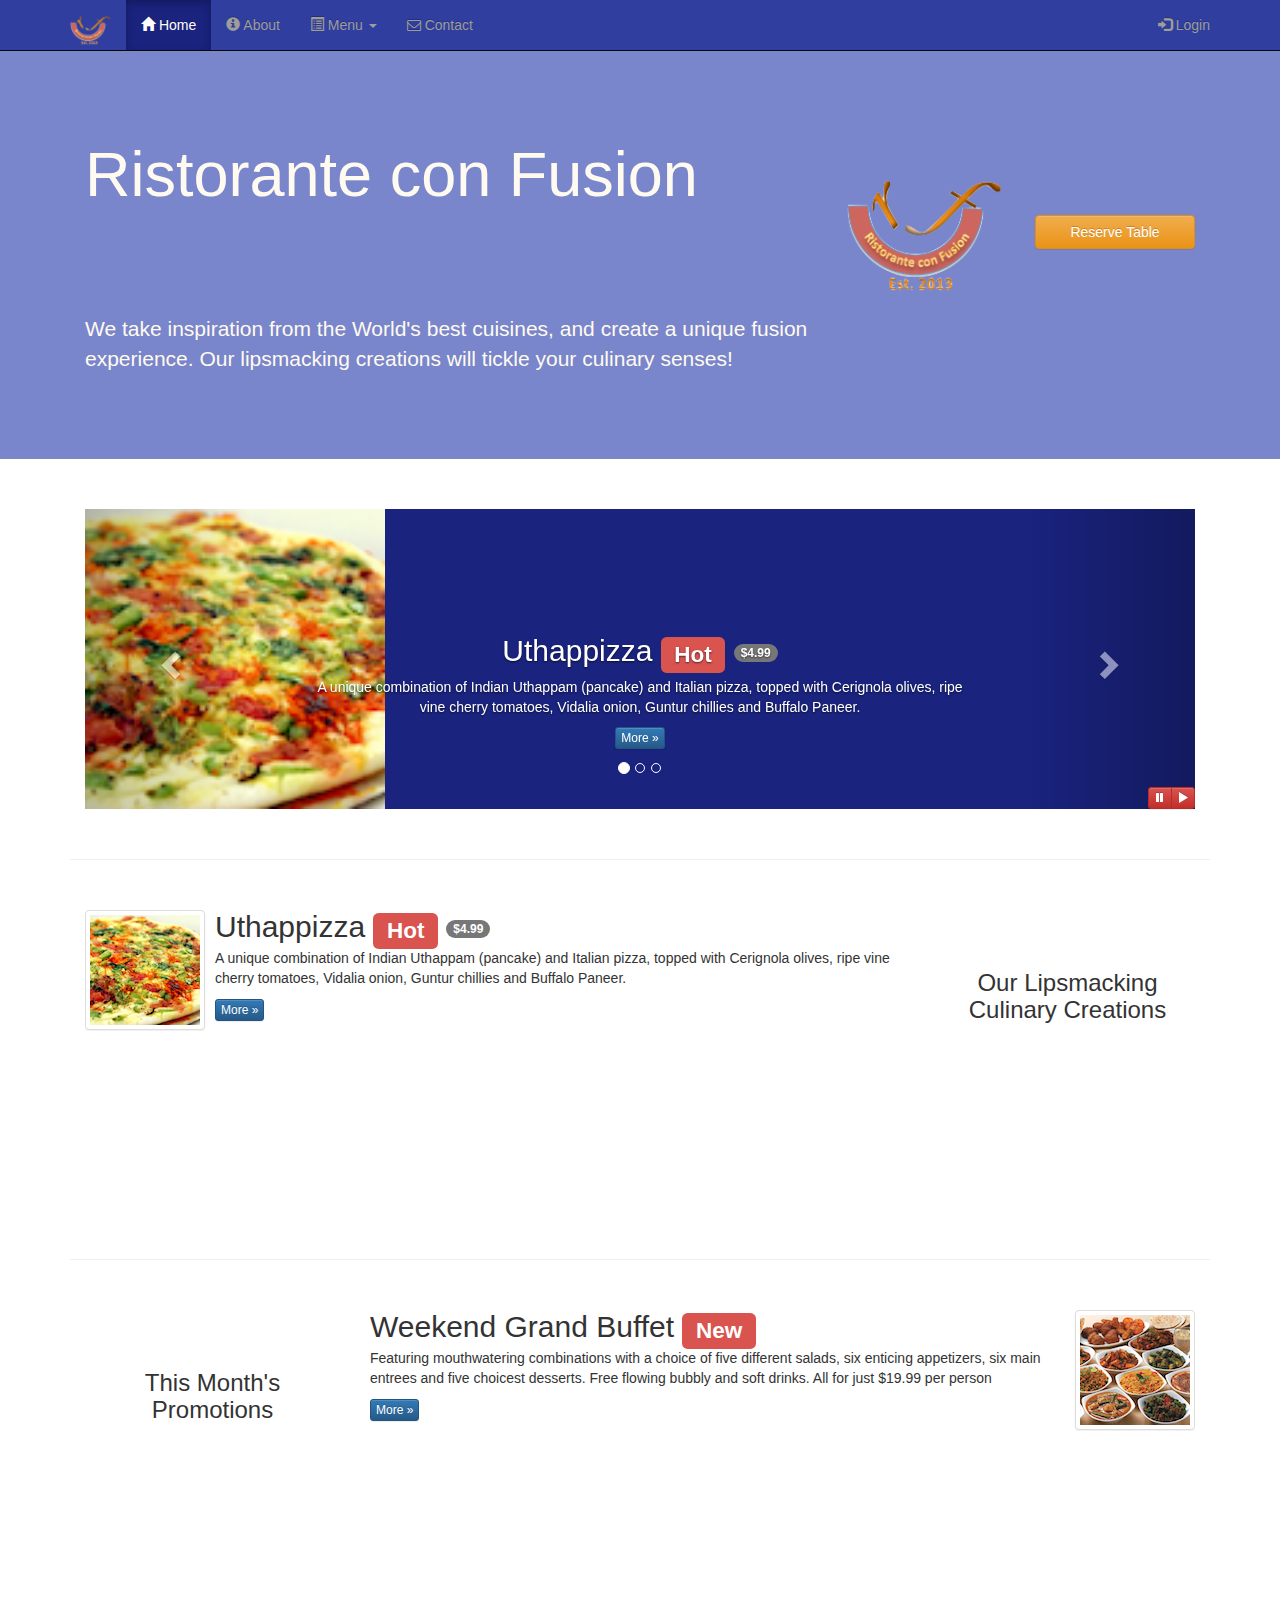
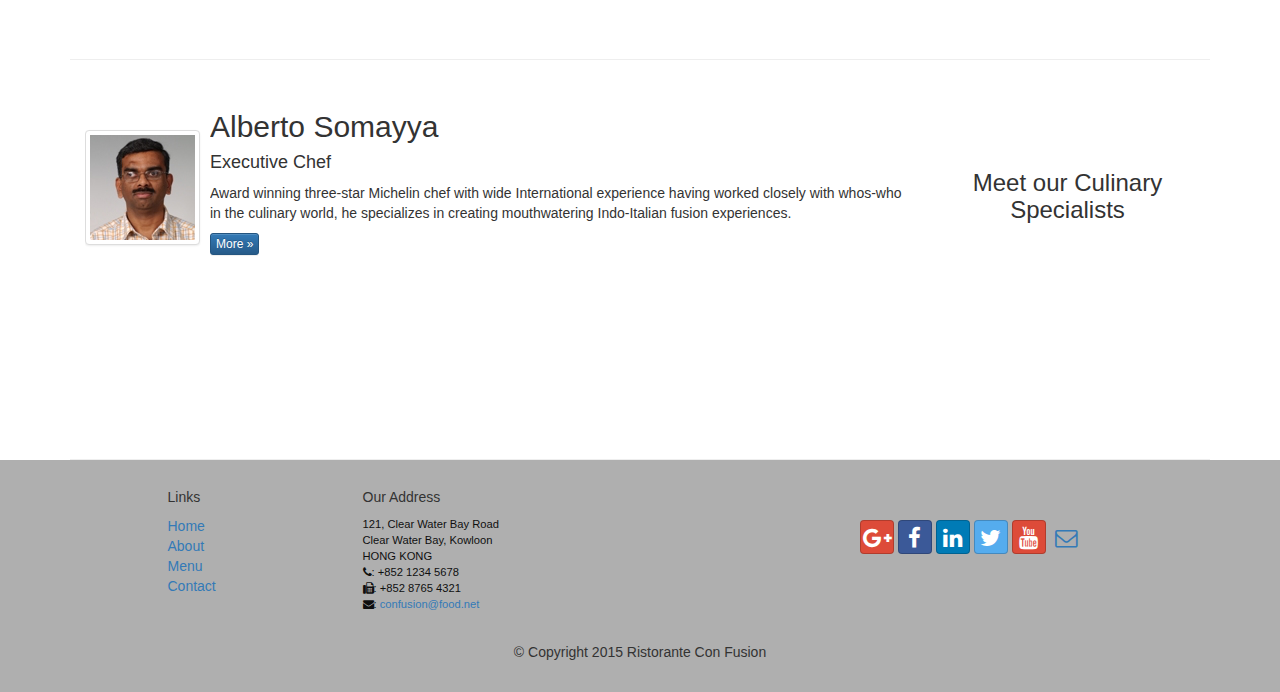
<file: index.html>
<!DOCTYPE html>
<html lang="en">

<head>
    <meta charset="utf-8">
    <meta http-equiv="X-UA-Compatible" content="IE=edge">
    <meta name="viewport" content="width=device-width, initial-scale=1">
    <!-- The above 3 meta tags *must* come first in the head; any other head 
         content must come *after* these tags -->   
    <title>Ristorante Con Fusion</title>    
    <!-- Bootstrap -->
    <link href="bower_components/bootstrap/dist/css/bootstrap.min.css" rel="stylesheet">
    <link href="bower_components/bootstrap/dist/css/bootstrap-theme.min.css" rel="stylesheet">
    <link href="bower_components/font-awesome/css/font-awesome.min.css" rel="stylesheet">
    <link href="css/bootstrap-social.css" rel="stylesheet">
    <link href="css/mystyles.css" rel="stylesheet">

    <!-- HTML5 shim and Respond.js for IE8 support of HTML5 elements and media queries -->
    <!-- WARNING: Respond.js doesn't work if you view the page via file:// -->
    <!--[if lt IE 9]>
      <script src="https://oss.maxcdn.com/html5shiv/3.7.2/html5shiv.min.js"></script>
      <script src="https://oss.maxcdn.com/respond/1.4.2/respond.min.js"></script>
    <![endif]-->
</head>

<body>
    <nav class="navbar navbar-inverse navbar-fixed-top" role="navigation">
        <div class="container">
            <div class="navbar-header">
                <button type="button" class="navbar-toggle collapsed" data-toggle="collapse" data-target="#navbar" aria-expanded="false" aria-controls="navbar">
                    <span class="sr-only">Toggle navigation</span>
                    <span class="icon-bar"></span>
                    <span class="icon-bar"></span>
                    <span class="icon-bar"></span>
                </button>
                <a class="navbar-brand" href="index.html"><img src="img/logo.png" height=30 width=41></a>
            </div> 
            <div id="navbar" class="navbar-collapse collapse">
                <ul class="nav navbar-nav">
                    <li class="active"><a href="index.html"><span class="glyphicon glyphicon-home" aria-hidden="true"></span> Home</a></li>
                    <li><a href="aboutus.html"><span class="glyphicon glyphicon-info-sign" aria-hidden="true"></span> About</a></li>
                    <li class="dropdown">
                        <a href="#" class="dropdown-toggle" data-toggle="dropdown" role="button" aria-haspopup="true" aria-expanded="false">
                            <span class="glyphicon glyphicon-list-alt" aria-hidden="true"></span> Menu <span class="caret"></span></a>
                        <ul class="dropdown-menu">
                            <li><a href="#">Appetizers</a></li>
                            <li><a href="#">Main Courses</a></li>
                            <li><a href="#">Desserts</a></li>
                            <li><a href="#">Drinks</a></li>
                            <li role="separator" class="divider"></li>
                            <li class="dropdown-header">Specials</li>
                            <li><a href="#">Lunch Buffet</a></li>
                            <li><a href="#">Weekend Brunch</a></li>
                        </ul>
                    </li>
                    <li><a href="contactus.html"><span class="fa fa-envelope-o" aria-hidden="true"></span> Contact</a></li>
                </ul>
                <ul class="nav navbar-nav navbar-right">
                    <li><a id="loginButton" style="cursor: pointer; cursor: hand;">
                        <span class="glyphicon glyphicon-log-in"></span> Login</a>
                    </li>
                </ul>
            </div>
        </div>
    </nav>
    <div id="loginModal" class="modal fade" role="dialog">
        <div class="modal-dialog">
            <!-- Modal content-->
            <div class="modal-content">
                <div class="modal-header">
                    <button type="button" class="close" data-dismiss="modal">&times;</button>
                    <h4 class="modal-title">Login </h4>
                </div>
                <div class="modal-body" style="padding:12px;">
                    <form class="form-inline">
                        <div class="form-group">
                            <input type="email" class="form-control input-sm" placeholder="Email">
                            <input type="password" class="form-control input-sm" placeholder="Password">
                            <label class="small" style="font-weight: 300;">
                                <input type="checkbox" style="top:3px;position:relative;"> Remember me
                            </label>
                            <button type="submit" class="btn btn-info btn-sm">Sign in</button>
                            <button type="button" class="btn btn-default btn-sm" data-dismiss="modal">Cancel</button>
                        </div>

                    </form>
                </div>
            </div>
        </div>
    </div>
    <div id="reserveModal" class="modal fade" role="dialog">
        <div class="modal-dialog">
            <!-- Modal content-->
            <div class="modal-content">
                <div class="modal-header">
                    <button type="button" class="close" data-dismiss="modal">&times;</button>
                    <h4 class="modal-title">Reserve Table </h4>
                </div>
                <div class="modal-body" style="padding:12px;">
                    <form class="form-horizontal">
                        <div class="form-group">
                            <label for="g1" class="col-xs-12 col-sm-2 control-label">Number of Guests</label>
                            <div class="col-xs-12 col-sm-9 radio">
                                <label class="control-label radio-inline"><input type="radio" name="guests" value="1" id="g1"> 1</label>
                                <label class="control-label radio-inline"><input type="radio" name="guests" value="2" id="g2"> 2</label>
                                <label class="control-label radio-inline"><input type="radio" name="guests" value="3" id="g3"> 3</label>
                                <label class="control-label radio-inline"><input type="radio" name="guests" value="4" id="g4"> 4</label>
                                <label class="control-label radio-inline"><input type="radio" name="guests" value="5" id="g5"> 5</label>
                                <label class="control-label radio-inline"><input type="radio" name="guests" value="6" id="g6"> 6</label>
                            </div>
                        </div> 
                        <div class="form-group">
                            <label for="g1" class="col-xs-12 col-sm-2 control-label">Section:</label>
                            <div class="col-xs-12 col-sm-9 radio">
                                <div class="btn-group" data-toggle="buttons">
                                    <label class="btn btn-success active">
                                        <input type="radio" name="section" id="non-smoking" autocomplete="off" checked> Non-Smoking
                                    </label>
                                    <label class="btn btn-danger">
                                        <input type="radio" name="section" id="smoking" autocomplete="off"> Smoking
                                    </label>

                                </div>
                            </div>
                        </div>
                        <div class="form-group has-feedback">
                            <label for="date" class="col-xs-12 col-sm-2 control-label">Date and Time</label>
                            <div class="col-xs-12 col-sm-4">
                                <input type="text" placeholder="Date" name="date" id="date" class="form-control">
                                <span class="glyphicon glyphicon-calendar form-control-feedback" aria-hidden="true"></span>
                            </div>
                            <div class="col-xs-12 col-sm-4">
                                <input type="text" placeholder="Time" name="time" class="form-control">
                                <span class="glyphicon glyphicon-time form-control-feedback" aria-hidden="true"></span>
                            </div>
                        </div>
                        <div class="form-group">
                            <div class="col-sm-offset-2 col-sm-10">
                                <button type="submit" class="btn btn-primary btn-sm">Reserve</button>
                                <button type="button" class="btn btn-default btn-sm" data-dismiss="modal">Cancel</button>
                            </div>
                        </div>
                    </form>
                    <div class="alert alert-warning alert-dismissible" role="alert">
                        <button type="button" class="close" data-dismiss="alert" aria-label="Close"><span aria-hidden="true">&times;</span></button>
                        <strong>Warning:</strong> Please <a href="tel: +85212345678" class="alert-link" data-toggle="tooltip" title="Phone: +852 1234 5678">call</a> us to reserve for more than six guests.
                    </div>
                </div>
            </div>
        </div>
    </div>

    <header class="jumbotron">
        <!-- Main component for a primary marketing message or call to action -->
        <div class="container">
            <div class="row row-header">
                <div class="col-xs-12 col-sm-8">
                    <h1>Ristorante con Fusion</h1>
                    <p style="padding:40px;"></p>
                    <p>We take inspiration from the World's best cuisines, and create a unique fusion experience. Our lipsmacking creations will tickle your culinary senses!</p>
                </div>
                <div class="col-xs-12 col-sm-2">
                    <p style="padding:20px;"></p>
                    <img src="img/logo.png" class="img-responsive">
                </div>
                <div class="col-xs-12 col-sm-2">
                    <p style="padding:40px;"></p>
                    <a type="button" class="btn btn-warning btn-block" id="reserveTableButton">Reserve Table</a>
                </div>
            </div>
        </div>
    </header>

    <div class="container">
        <div class="row row-content">
            <div class="col-xs-12">
                <div id="mycarousel" class="carousel slide" data-ride="carousel">
                    <!-- Indicators -->
                    <ol class="carousel-indicators">
                        <li data-target="#mycarousel" data-slide-to="0" class="active"></li>
                        <li data-target="#mycarousel" data-slide-to="1"></li>
                        <li data-target="#mycarousel" data-slide-to="2"></li>
                    </ol>
                    <!-- Wrapper for slides -->
                    <div class="carousel-inner" role="listbox">
                        <div class="item active">
                            <img class="img-responsive" src="img/uthappizza.png" alt="Uthappizza">
                            <div class="carousel-caption">
                                <h2>Uthappizza  <span class="label label-danger">Hot</span> <span class="badge">$4.99</span></h2>
                                <p>A unique combination of Indian Uthappam (pancake) and
                                    Italian pizza, topped with Cerignola olives, ripe vine
                                    cherry tomatoes, Vidalia onion, Guntur chillies and
                                    Buffalo Paneer.</p>
                                <p><a class="btn btn-primary btn-xs" href="#">More &raquo;</a></p>
                            </div>
                        </div>
                        <div class="item">
                            <img class="media-object img-thumbnail" src="img/buffet.png" alt="Weekend Grand Buffet">
                            <div class="carousel-caption">
                                <h2>Weekend Grand Buffet <span class="label label-danger label-xs">New</span></h2>
                                <p>Featuring mouthwatering combinations with a choice of five different salads, six enticing appetizers, six main entrees and five choicest desserts. Free flowing bubbly and soft drinks. All for just $19.99 per person </p>
                                <p><a class="btn btn-primary btn-xs" href="#">More &raquo;</a></p>
                            </div>
                        </div>
                        <div class="item">
                            <img class="media-object img-thumbnail" src="img/alberto.png" alt="Alberto Somayya">
                            <div class="carousel-caption">
                                <h2 class="media-heading">Alberto Somayya</h2>
                                <h4>Executive Chef</h4>
                                <p>Award winning three-star Michelin chef with wide
                                    International experience having worked closely with
                                    whos-who in the culinary world, he specializes in
                                    creating mouthwatering Indo-Italian fusion experiences.
                                </p>
                                <p><a class="btn btn-primary btn-xs" href="#">More &raquo;</a></p>
                            </div>
                        </div>
                    </div>
                    <!-- Controls -->
                    <a class="left carousel-control" href="#mycarousel" role="button" data-slide="prev">
                        <span class="glyphicon glyphicon-chevron-left" aria-hidden="true"></span>
                        <span class="sr-only">Previous</span>
                    </a>
                    <a class="right carousel-control" href="#mycarousel" role="button" data-slide="next">
                        <span class="glyphicon glyphicon-chevron-right" aria-hidden="true"></span>
                        <span class="sr-only">Next</span>
                    </a>
					<div class="btn-group" id="carouselButtons">
						<button class="btn btn-danger btn-xs" id="carousel-pause">
							<span class="glyphicon glyphicon-pause" aria-hidden="true"></span>
						</button>
						<button class="btn btn-danger btn-xs" id="carousel-play">
							<span class="glyphicon glyphicon-play" aria-hidden="true"></span>
						</button>
					</div>
				</div>
            </div>
        </div>

        <div class="row row-content">
            <div class="col-xs-12 col-sm-3 col-sm-push-9">
                <p style="padding:20px;"></p>
                <h3 align=center>Our Lipsmacking Culinary Creations</h3>
            </div>
            <div class="col-xs-12 col-sm-9 col-sm-pull-3">
                <div class="media">
                    <div class="media-left media-middle">
                        <a href="#">
                            <img class="media-object img-thumbnail"
                                 src="img/uthappizza.png" alt="Uthappizza">
                        </a>
                    </div>
                    <div class="media-body">
                        <h2 class="media-heading">Uthappizza <span class="label label-danger">Hot</span> <span class="badge">$4.99</span></h2>
                        <p>A unique combination of Indian Uthappam (pancake) and
                            Italian pizza, topped with Cerignola olives, ripe vine
                            cherry tomatoes, Vidalia onion, Guntur chillies and
                            Buffalo Paneer.</p>
                        <p><a class="btn btn-primary btn-xs" href="#">More &raquo;</a></p>
                    </div>
                </div>
            </div>
        </div>

        <div class="row row-content">
            <div class="col-xs-12 col-sm-3">
                <p style="padding:20px;"></p>
                <h3 align=center>This Month's Promotions</h3>
            </div>
            <div class="col-xs-12 col-sm-9">
                <div class="media">
                    <div class="media-body">
                        <h2 class="media-heading">Weekend Grand Buffet <span class="label label-danger">New</span></h2>
                        <p>Featuring mouthwatering combinations with a choice of five different salads, six enticing appetizers, six main entrees and five choicest desserts. Free flowing bubbly and soft drinks. All for just $19.99 per person </p>
                        <p><a class="btn btn-primary btn-xs" href="#">More &raquo;</a></p>
                    </div>
                    <div class="media-right media-middle">
                        <a href="#">
                            <img class="media-object img-thumbnail"
                                 src="img/buffet.png" alt="Weekend Grand Buffet">
                        </a>
                    </div>
                </div>
            </div>
        </div>

        <div class="row row-content">
            <div class="col-xs-12 col-sm-3 col-sm-push-9">
                <p style="padding:20px;"></p>
                <h3 align=center>Meet our Culinary Specialists</h3>
            </div>
            <div class="col-xs-12 col-sm-9 col-sm-pull-3">
                <div class="media">
                    <div class="media-left media-middle">
                        <a href="#">
                            <img class="media-object img-thumbnail"
                                 src="img/alberto.png" alt="Alberto Somayya">
                        </a>
                    </div>
                    <div class="media-body">
                        <h2 class="media-heading">Alberto Somayya</h2>
                        <h4>Executive Chef</h4>
                        <p>Award winning three-star Michelin chef with wide
                            International experience having worked closely with
                            whos-who in the culinary world, he specializes in
                            creating mouthwatering Indo-Italian fusion experiences.
                        </p>
                        <p><a class="btn btn-primary btn-xs" href="#">More &raquo;</a></p>
                    </div>
                </div>
            </div>
        </div>
    </div>

    <footer class="row-footer">
        <div class="container">
            <div class="row">             
                <div class="col-xs-5 col-xs-offset-1 col-sm-2 col-sm-offset-1">
                    <h5>Links</h5>
                    <ul class="list-unstyled">
                        <li><a href="index.html">Home</a></li>
                        <li><a href="aboutus.html">About</a></li>
                        <li><a href="#">Menu</a></li>
                        <li><a href="contactus.html">Contact</a></li>
                    </ul>
                </div>
                <div class="col-xs-6 col-sm-5">
                    <h5>Our Address</h5>
                    <address>
		              121, Clear Water Bay Road<br>
		              Clear Water Bay, Kowloon<br>
		              HONG KONG<br>
                      <i class="fa fa-phone" id="phone"></i>: +852 1234 5678<br>
                      <i class="fa fa-fax"></i>: +852 8765 4321<br>
                      <i class="fa fa-envelope"></i>:
                        <a href="mailto:confusion@food.net">confusion@food.net</a>
		           </address>
                </div>
                <div class="col-xs-12 col-sm-4">
                    <div class="nav navbar-nav" style="padding: 40px 10px;">
                        <a class="btn btn-social-icon btn-google" href="http://google.com/+"><i class="fa fa-google-plus"></i></a>
                        <a class="btn btn-social-icon btn-facebook" href="http://www.facebook.com/profile.php?id="><i class="fa fa-facebook"></i></a>
                        <a class="btn btn-social-icon btn-linkedin" href="http://www.linkedin.com/in/"><i class="fa fa-linkedin"></i></a>
                        <a class="btn btn-social-icon btn-twitter" href="http://twitter.com/"><i class="fa fa-twitter"></i></a>
                        <a class="btn btn-social-icon btn-google" href="http://youtube.com/"><i class="fa fa-youtube"></i></a>
                        <a class="btn btn-social-icon" href="mailto:"><i class="fa fa-envelope-o"></i></a>
                    </div>
                </div>
                <div class="col-xs-12">
                    <p style="padding:10px;"></p>
                    <p align=center>© Copyright 2015 Ristorante Con Fusion</p>
                </div>
            </div>
        </div>
    </footer>

    <!-- jQuery (necessary for Bootstrap's JavaScript plugins) -->
    <script src="bower_components/jquery/dist/jquery.min.js"></script>
    <!-- Include all compiled plugins (below), or include individual files as needed -->
    <script src="bower_components/bootstrap/dist/js/bootstrap.min.js"></script>

	<script>
		$(document).ready(function(){
			$("#mycarousel").carousel( { interval: 2000 } );
			$("#carousel-pause").click(function(){
				$("#mycarousel").carousel('pause');
			});
			$("#carousel-play").click(function(){
				$("#mycarousel").carousel('cycle');
			});
		});

        $("#reserveTableButton").click(function() {
            $("#reserveModal").modal('toggle');
        });
        $("#loginButton").click(function() {
            $("#loginModal").modal('toggle');
        });
	</script>

</body>
</html>
</file>
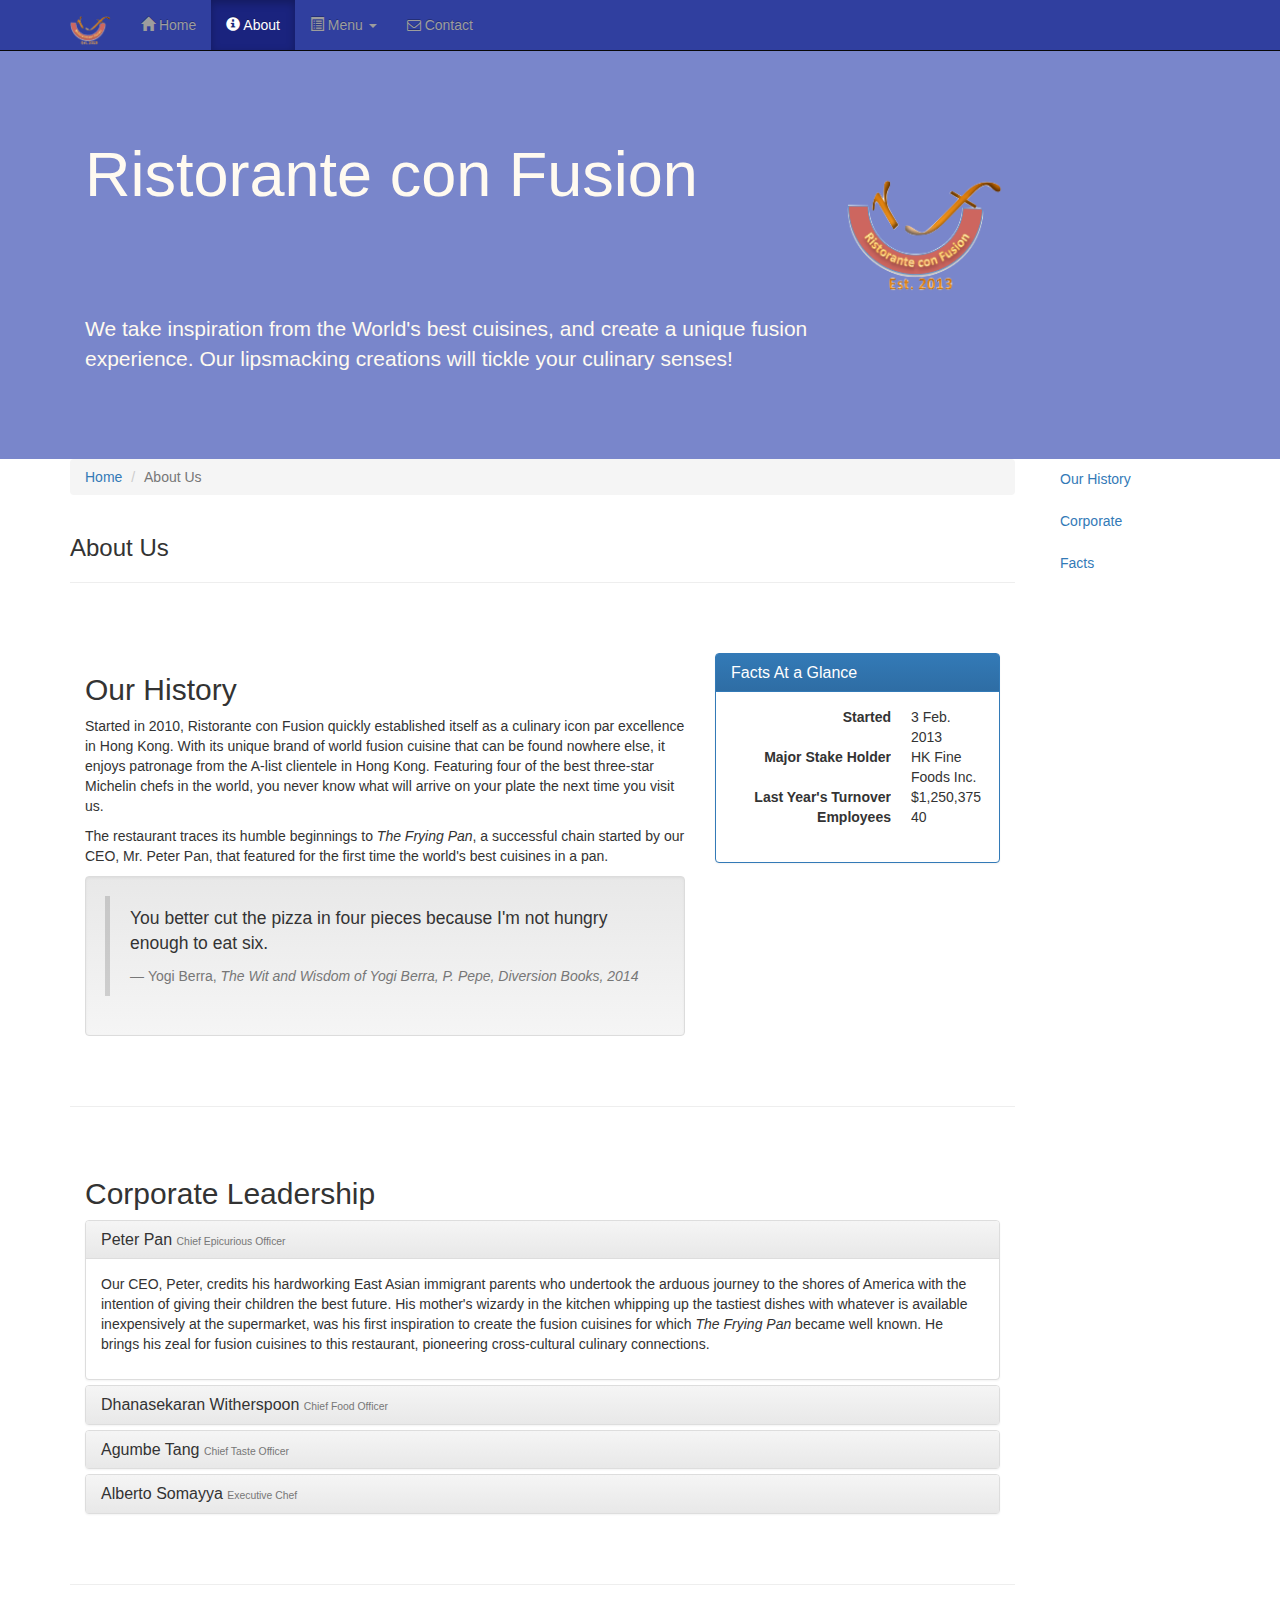
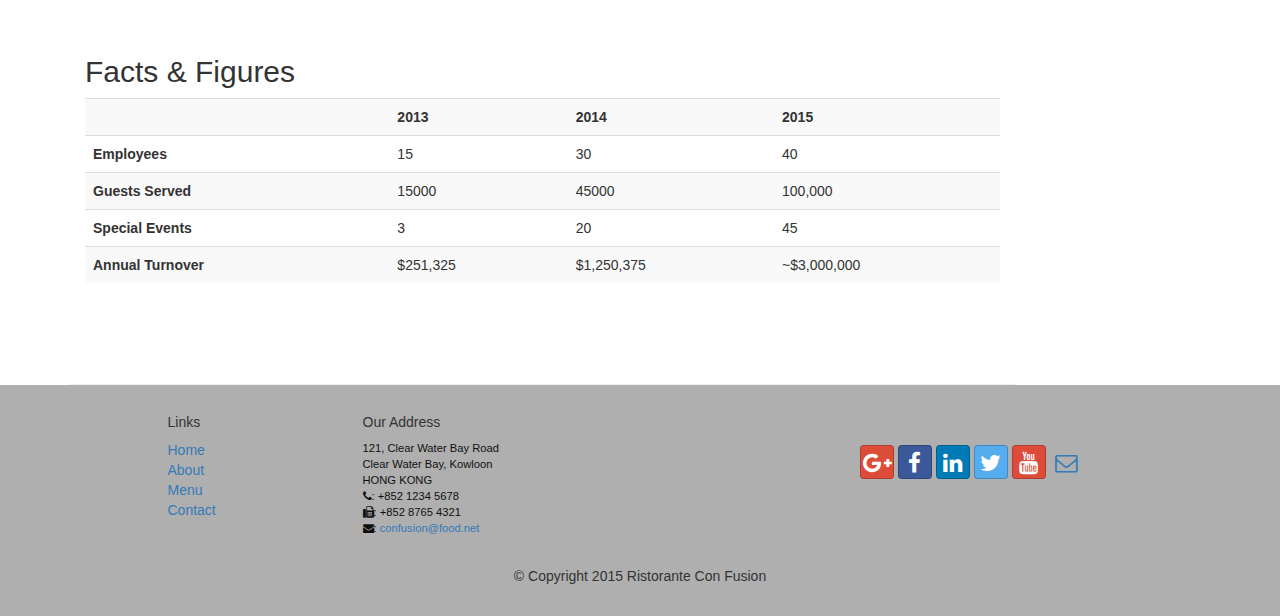
<file: aboutus.html>
<!DOCTYPE html>
<html lang="en">

<head>
     <meta charset="utf-8">
    <meta http-equiv="X-UA-Compatible" content="IE=edge">
    <meta name="viewport" content="width=device-width, initial-scale=1">
    <!-- The above 3 meta tags *must* come first in the head; any other head 
         content must come *after* these tags -->
    <title>Ristorante Con Fusion: About Us</title>
        <!-- Bootstrap -->
    <link href="bower_components/bootstrap/dist/css/bootstrap.min.css" rel="stylesheet">
    <link href="bower_components/bootstrap/dist/css/bootstrap-theme.min.css" rel="stylesheet">
    <link href="bower_components/font-awesome/css/font-awesome.min.css" rel="stylesheet">
    <link href="css/bootstrap-social.css" rel="stylesheet">
    <link href="css/mystyles.css" rel="stylesheet">

    <!-- HTML5 shim and Respond.js for IE8 support of HTML5 elements and media queries -->
    <!-- WARNING: Respond.js doesn't work if you view the page via file:// -->
    <!--[if lt IE 9]>
      <script src="https://oss.maxcdn.com/html5shiv/3.7.2/html5shiv.min.js"></script>
      <script src="https://oss.maxcdn.com/respond/1.4.2/respond.min.js"></script>
    <![endif]-->
</head>

<body data-spy="scroll" data-target="#myScrollspy" data-offset="200">
    <nav class="navbar navbar-inverse navbar-fixed-top" role="navigation">
        <div class="container">
            <div class="navbar-header">
                <button type="button" class="navbar-toggle collapsed" data-toggle="collapse" data-target="#navbar" aria-expanded="false" aria-controls="navbar">
                    <span class="sr-only">Toggle navigation</span>
                    <span class="icon-bar"></span>
                    <span class="icon-bar"></span>
                    <span class="icon-bar"></span>
                </button>
                <a class="navbar-brand" href="index.html"><img src="img/logo.png" height=30 width=41></a>
            </div>
            <div id="navbar" class="navbar-collapse collapse">
                <ul class="nav navbar-nav">
                    <li><a href="index.html"><span class="glyphicon glyphicon-home" aria-hidden="true"></span> Home</a></li>
                    <li class="active"><a href="aboutus.html"><span class="glyphicon glyphicon-info-sign" aria-hidden="true"></span> About</a></li>
                    <li class="dropdown">
                        <a href="#" class="dropdown-toggle" data-toggle="dropdown" role="button" aria-haspopup="true" aria-expanded="false">
                            <span class="glyphicon glyphicon-list-alt" aria-hidden="true"></span> Menu <span class="caret"></span></a>
                        <ul class="dropdown-menu">
                            <li><a href="#">Appetizers</a></li>
                            <li><a href="#">Main Courses</a></li>
                            <li><a href="#">Desserts</a></li>
                            <li><a href="#">Drinks</a></li>
                            <li role="separator" class="divider"></li>
                            <li class="dropdown-header">Specials</li>
                            <li><a href="#">Lunch Buffet</a></li>
                            <li><a href="#">Weekend Brunch</a></li>
                        </ul>
                    </li>
                    <li><a href="contactus.html"><span class="fa fa-envelope-o" aria-hidden="true"></span> Contact</a></li>
                </ul>
            </div>
        </div>
    </nav>  
    <header class="jumbotron">

        <!-- Main component for a primary marketing message or call to action -->

        <div class="container">
            <div class="row row-header">
                <div class="col-xs-12 col-sm-8">
                    <h1>Ristorante con Fusion</h1>
                    <p style="padding:40px;"></p>
                    <p>We take inspiration from the World's best cuisines, and create a unique fusion experience. Our lipsmacking creations will tickle your culinary senses!</p>
                </div>
                <div class="col-xs-12 col-sm-2">
                    <p style="padding:20px;"></p>
                    <img src="img/logo.png" class="img-responsive">
                </div>
            </div>
        </div>
    </header>

    <div class="container">
        <div class="row">
            <div class="col-xs-12 col-sm-10">

                <div class="row">
                    <div class="col-xs-12">
                        <ol class="breadcrumb">
                            <li><a href="index.html">Home</a></li>
                            <li class="active">About Us</li>
                        </ol>
                    </div>
                    <div class="col-xs-12">
                        <h3>About Us</h3>
                        <hr>
                    </div>
                </div>

                <div id="history" class="row row-content">
                    <div class="col-xs-12 col-sm-6 col-lg-8">
                        <h2>Our History</h2>
                        <p>Started in 2010, Ristorante con Fusion quickly established itself as a culinary icon par excellence in Hong Kong. With its unique brand of world fusion cuisine that can be found nowhere else, it enjoys patronage from the A-list clientele in Hong Kong.  Featuring four of the best three-star Michelin chefs in the world, you never know what will arrive on your plate the next time you visit us.</p>
                        <p>The restaurant traces its humble beginnings to <em>The Frying Pan</em>, a successful chain started by our CEO, Mr. Peter Pan, that featured for the first time the world's best cuisines in a pan.</p>

                        <div class="well">
                            <blockquote>
                                <p>You better cut the pizza in four pieces because
                                    I'm not hungry enough to eat six.</p>
                                <footer>Yogi Berra,
                                    <cite>The Wit and Wisdom of Yogi Berra,
                                        P. Pepe, Diversion Books, 2014</cite>
                                </footer>
                            </blockquote>
                        </div>
                    </div>
                    <div class="col-xs-12 col-sm-6 col-lg-4">
                        <div class="panel panel-primary">
                            <div class="panel-heading">
                                <h3 class="panel-title">Facts At a Glance</h3>
                            </div>
                            <div class="panel-body">
                                <dl class="dl-horizontal">
                                    <dt>Started</dt>
                                    <dd>3 Feb. 2013</dd>
                                    <dt>Major Stake Holder</dt>
                                    <dd>HK Fine Foods Inc.</dd>
                                    <dt>Last Year's Turnover</dt>
                                    <dd>$1,250,375</dd>
                                    <dt>Employees</dt>
                                    <dd>40</dd>
                                </dl>
                            </div>
                        </div>
                    </div>
                </div>
                <div id="corporate" class="row row-content">
                    <div class="col-xs-12">
                        <h2>Corporate Leadership</h2>

                        <div class="panel-group" id="accordion" role="tablist" aria-multiselectable="true">
                            <div class="panel panel-default">
                                <div class="panel-heading" role="tab" id="headingPeter">
                                    <h3 class="panel-title">
                                        <a role="button" data-toggle="collapse" data-parent="#accordion" href="#peter" aria-expanded="true" aria-controls="peter">
                                            Peter Pan <small>Chief Epicurious Officer</small></a>
                                    </h3>
                                </div>
                                <div role="tabpanel" class="panel-collapse collapse in" id="peter" aria-labelledby="headingPeter">
                                    <div class="panel-body">
                                        <p>Our CEO, Peter, credits his hardworking East Asian immigrant parents who undertook the arduous
                                            journey to the shores of America with the intention of giving their children the best future.
                                            His mother's wizardy in the kitchen whipping up the tastiest dishes with whatever is available
                                            inexpensively at the supermarket, was his first inspiration to create the fusion cuisines for
                                            which <em>The Frying Pan</em> became well known. He brings his zeal for fusion cuisines to this
                                            restaurant, pioneering cross-cultural culinary connections.</p>
                                    </div>
                                </div>
                            </div>
                            <div class="panel panel-default">
                                <div class="panel-heading" role="tab" id="headingDanny">
                                    <h3 class="panel-title">
                                        <a class="collapsed" role="button" data-toggle="collapse"
                                           data-parent="#accordion" href="#danny"
                                           aria-expanded="false" aria-controls="danny">
                                            Dhanasekaran Witherspoon <small>Chief Food Officer</small></a>
                                    </h3>
                                </div>
                                <div role="tabpanel" class="panel-collapse collapse"
                                     id="danny"    aria-labelledby="headingDanny">
                                    <div class="panel-body">
                                        <p>Our CFO, Danny, as he is affectionately referred to by his colleagues, comes from a long
                                            established family tradition in farming and produce. His experiences growing up on a farm in the
                                            Australian outback gave him great appreciation for varieties of food sources. As he puts it in
                                            his own words, <em>Everything that runs, wins, and everything that stays, pays!</em></p>
                                    </div>
                                </div>
                            </div>
                            <div class="panel panel-default">
                                <div class="panel-heading" role="tab" id="headingAgumbe">
                                    <h3 class="panel-title">
                                        <a class="collapsed" role="button" data-toggle="collapse"
                                           data-parent="#accordion" href="#agumbe"
                                           aria-expanded="false" aria-controls="agumbe">
                                            Agumbe Tang <small>Chief Taste Officer</small></a>
                                    </h3>
                                </div>
                                <div role="tabpanel" class="panel-collapse collapse"
                                     id="agumbe"    aria-labelledby="headingAgumbe">
                                    <div class="panel-body">
                                        <p>Blessed with the most discerning gustatory sense, Agumbe, our CFO, personally ensures that every
                                            dish that we serve meets his exacting tastes. Our chefs dread the tongue lashing that ensues if
                                            their dish does not meet his exacting standards. He lives by his motto, <em>You click only if
                                                you survive my lick.</em></p>
                                    </div>
                                </div>
                            </div>
                            <div class="panel panel-default">
                                <div class="panel-heading" role="tab" id="headingAlberto">
                                    <h3 class="panel-title">
                                        <a class="collapsed" role="button" data-toggle="collapse"
                                           data-parent="#accordion" href="#alberto"
                                           aria-expanded="false" aria-controls="alberto">
                                            Alberto Somayya <small>Executive Chef</small></a>
                                    </h3>
                                </div>
                                <div role="tabpanel" class="panel-collapse collapse"
                                     id="alberto"    aria-labelledby="headingAlberto">
                                    <div class="panel-body">
                                        <p>Award winning three-star Michelin chef with wide International experience having worked closely
                                            with whos-who in the culinary world, he specializes in creating mouthwatering Indo-Italian
                                            fusion experiences. He says, <em>Put together the cuisines from the two craziest cultures, and
                                                you get a winning hit! Amma Mia!</em></p>
                                    </div>
                                </div>
                            </div>

                        </div>
                    </div>
                </div>
                <div id="facts" class="row row-content">
                    <div class="col-xs-12">
                        <h2>Facts &amp; Figures</h2>
                        <div class="table-responsive">
                            <table class="table table-striped">
                                <tr>
                                    <td>&nbsp;</td>
                                    <th>2013</th>
                                    <th>2014</th>
                                    <th>2015</th>
                                </tr>
                                <tr>
                                    <th>Employees</th>
                                    <td>15</td>
                                    <td>30</td>
                                    <td>40</td>
                                </tr>
                                <tr>
                                    <th>Guests Served</th>
                                    <td>15000</td>
                                    <td>45000</td>
                                    <td>100,000</td>
                                </tr>
                                <tr>
                                    <th>Special Events</th>
                                    <td>3</td>
                                    <td>20</td>
                                    <td>45</td>
                                </tr>
                                <tr>
                                    <th>Annual Turnover</th>
                                    <td>$251,325</td>
                                    <td>$1,250,375</td>
                                    <td>~$3,000,000</td>
                                </tr>
                            </table>
                        </div>
                    </div>
                </div>
            </div>
            <nav class="hidden-xs col-sm-2" id="myScrollspy">
                <ul class="nav nav-pills nav-stacked" data-spy="affix" data-offset-top="400">
                    <li><a href="#history">Our History</a></li>
                    <li><a href="#corporate">Corporate</a></li>
                    <li><a href="#facts">Facts</a></li>
                </ul>
            </nav>
        </div>
    </div>

    <footer class="row-footer">
        <div class="container">
            <div class="row">             
                <div class="col-xs-5 col-xs-offset-1 col-sm-2 col-sm-offset-1">
                    <h5>Links</h5>
                    <ul class="list-unstyled">
                        <li><a href="index.html">Home</a></li>
                        <li><a href="aboutus.html">About</a></li>
                        <li><a href="#">Menu</a></li>
                        <li><a href="contactus.html">Contact</a></li>
                    </ul>
                </div>
                <div class="col-xs-6 col-sm-5">
                    <h5>Our Address</h5>
                    <address>
		              121, Clear Water Bay Road<br>
		              Clear Water Bay, Kowloon<br>
		              HONG KONG<br>
		              <i class="fa fa-phone"></i>: +852 1234 5678<br>
		              <i class="fa fa-fax"></i>: +852 8765 4321<br>
		              <i class="fa fa-envelope"></i>: 
                        <a href="mailto:confusion@food.net">confusion@food.net</a>
		           </address>
                </div>
                <div class="col-xs-12 col-sm-4">
                    <div class="nav navbar-nav" style="padding: 40px 10px;">
                        <a class="btn btn-social-icon btn-google" href="http://google.com/+"><i class="fa fa-google-plus"></i></a>
                        <a class="btn btn-social-icon btn-facebook" href="http://www.facebook.com/profile.php?id="><i class="fa fa-facebook"></i></a>
                        <a class="btn btn-social-icon btn-linkedin" href="http://www.linkedin.com/in/"><i class="fa fa-linkedin"></i></a>
                        <a class="btn btn-social-icon btn-twitter" href="http://twitter.com/"><i class="fa fa-twitter"></i></a>
                        <a class="btn btn-social-icon btn-google" href="http://youtube.com/"><i class="fa fa-youtube"></i></a>
                        <a class="btn btn-social-icon" href="mailto:"><i class="fa fa-envelope-o"></i></a>
                    </div>
                </div>
                <div class="col-xs-12">
                    <p style="padding:10px;"></p>
                    <p align=center>© Copyright 2015 Ristorante Con Fusion</p>
                </div>
            </div>
        </div>
    </footer>
    <script src="bower_components/jquery/dist/jquery.min.js"></script>
    <!-- Include all compiled plugins (below), or include individual files as needed -->
    <script src="bower_components/bootstrap/dist/js/bootstrap.min.js"></script>

</body>

</html>
</file>
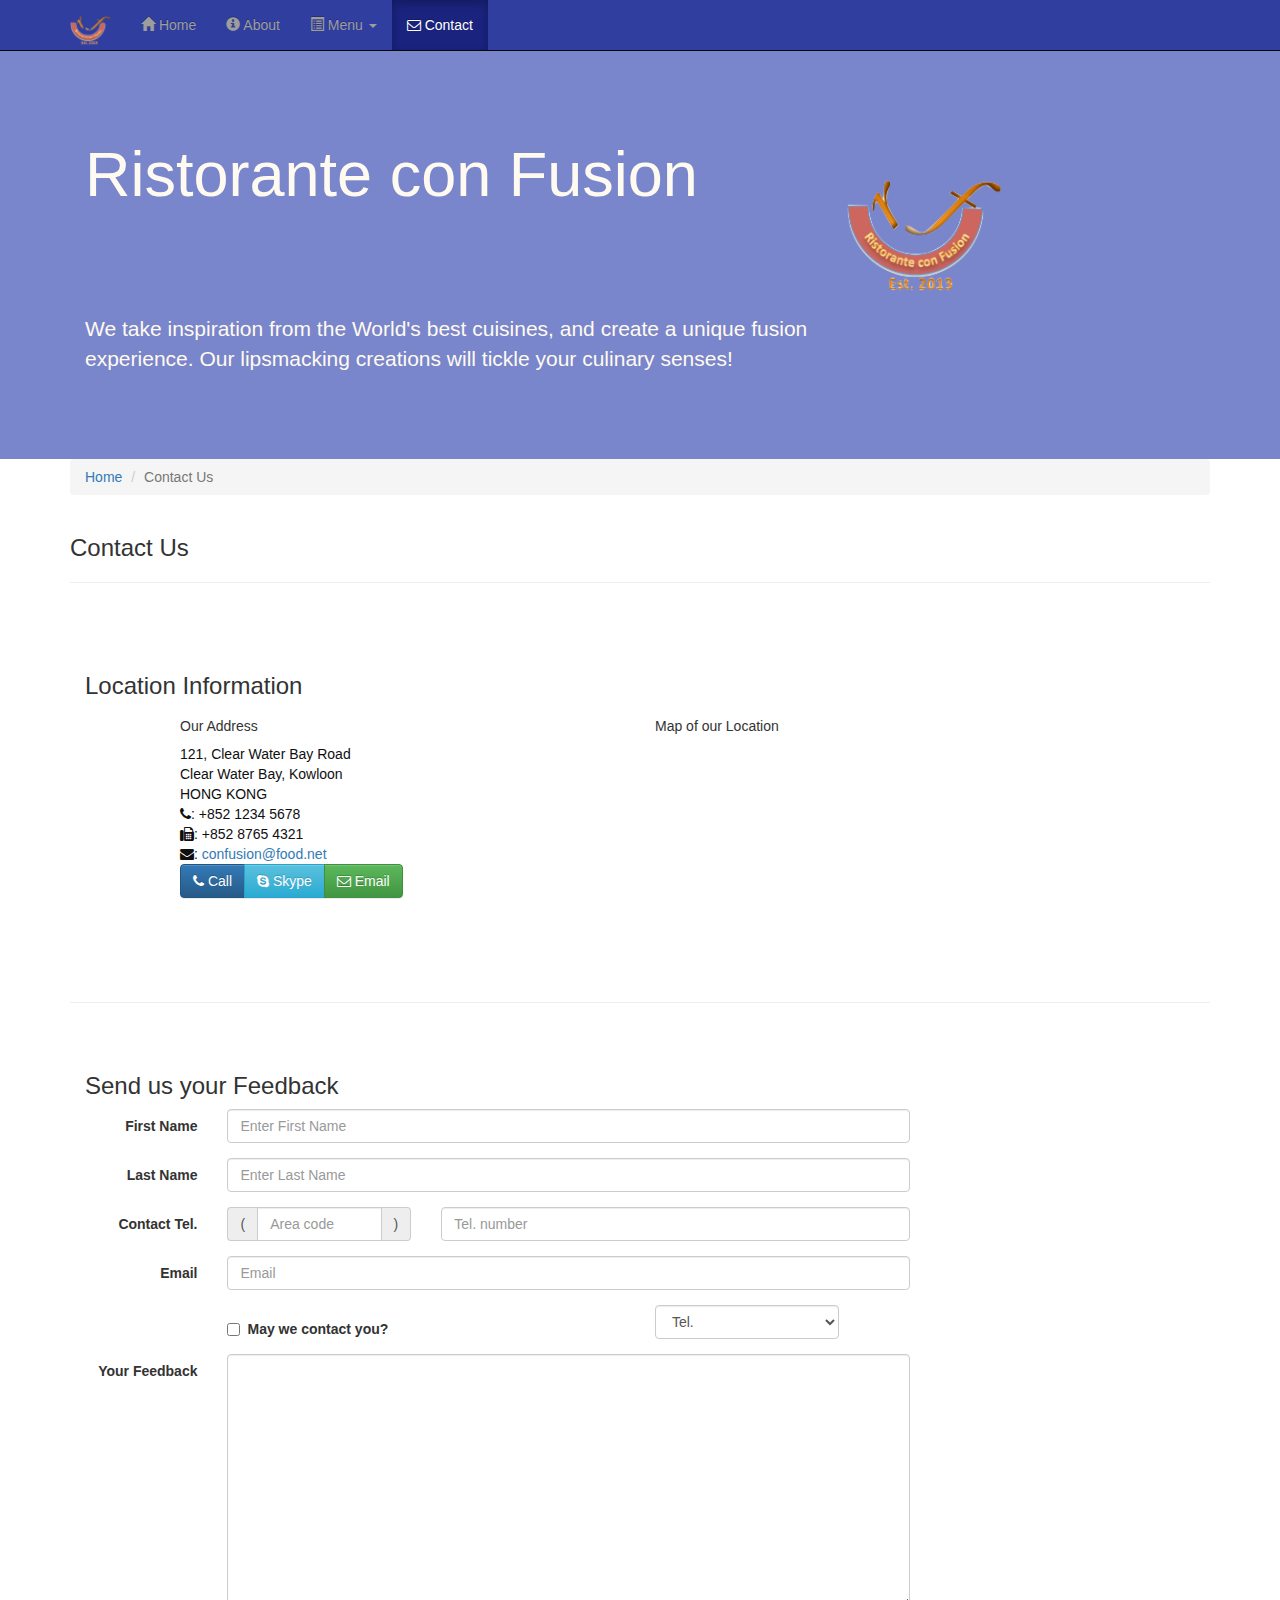
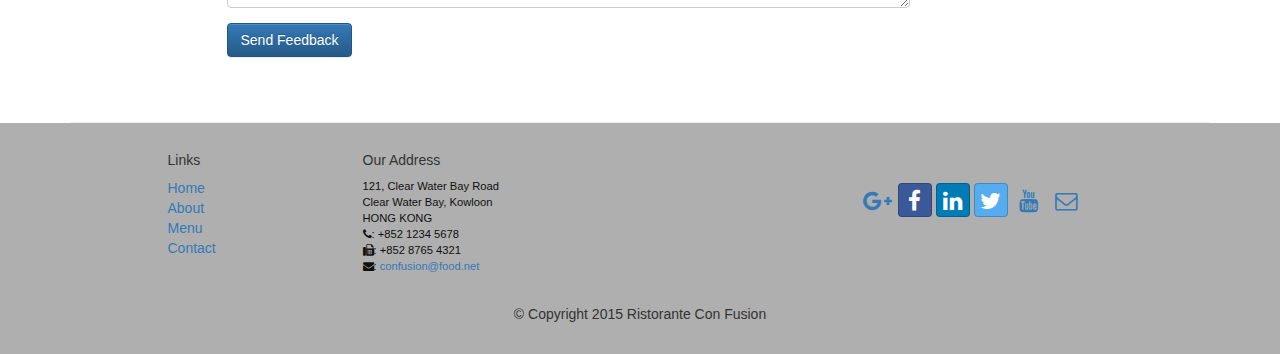
<file: contactus.html>
<!DOCTYPE html>
<html lang="en">

<head>
     <meta charset="utf-8">
    <meta http-equiv="X-UA-Compatible" content="IE=edge">
    <meta name="viewport" content="width=device-width, initial-scale=1">
    <!-- The above 3 meta tags *must* come first in the head; any other head 
         content must come *after* these tags -->
    <title>Ristorante Con Fusion: About Us</title>
        <!-- Bootstrap -->
    <link href="bower_components/bootstrap/dist/css/bootstrap.min.css" rel="stylesheet">
    <link href="bower_components/bootstrap/dist/css/bootstrap-theme.min.css" rel="stylesheet">
    <link href="bower_components/font-awesome/css/font-awesome.min.css" rel="stylesheet">
    <link href="css/bootstrap-social.css" rel="stylesheet">
    <link href="css/mystyles.css" rel="stylesheet">

    <!-- HTML5 shim and Respond.js for IE8 support of HTML5 elements and media queries -->
    <!-- WARNING: Respond.js doesn't work if you view the page via file:// -->
    <!--[if lt IE 9]>
      <script src="https://oss.maxcdn.com/html5shiv/3.7.2/html5shiv.min.js"></script>
      <script src="https://oss.maxcdn.com/respond/1.4.2/respond.min.js"></script>
    <![endif]-->
</head>

<body>
    <nav class="navbar navbar-inverse navbar-fixed-top" role="navigation">
        <div class="container">
            <div class="navbar-header">
                <button type="button" class="navbar-toggle collapsed" data-toggle="collapse" data-target="#navbar" aria-expanded="false" aria-controls="navbar">
                    <span class="sr-only">Toggle navigation</span>
                    <span class="icon-bar"></span>
                    <span class="icon-bar"></span>
                    <span class="icon-bar"></span>
                </button>
                <a class="navbar-brand" href="index.html"><img src="img/logo.png" height=30 width=41></a>
            </div>
            <div id="navbar" class="navbar-collapse collapse">
                <ul class="nav navbar-nav">
                    <li><a href="index.html"><span class="glyphicon glyphicon-home" aria-hidden="true"></span> Home</a></li>
                    <li><a href="aboutus.html"><span class="glyphicon glyphicon-info-sign" aria-hidden="true"></span> About</a></li>
                    <li class="dropdown">
                        <a href="#" class="dropdown-toggle" data-toggle="dropdown" role="button" aria-haspopup="true" aria-expanded="false">
                            <span class="glyphicon glyphicon-list-alt" aria-hidden="true"></span> Menu <span class="caret"></span></a>
                        <ul class="dropdown-menu">
                            <li><a href="#">Appetizers</a></li>
                            <li><a href="#">Main Courses</a></li>
                            <li><a href="#">Desserts</a></li>
                            <li><a href="#">Drinks</a></li>
                            <li role="separator" class="divider"></li>
                            <li class="dropdown-header">Specials</li>
                            <li><a href="#">Lunch Buffet</a></li>
                            <li><a href="#">Weekend Brunch</a></li>
                        </ul>
                    </li>
                    <li class="active"><a href="contactus.html"><span class="fa fa-envelope-o" aria-hidden="true"></span> Contact</a></li>
                </ul>
            </div>
        </div>
    </nav>  
    <header class="jumbotron">

        <!-- Main component for a primary marketing message or call to action -->

        <div class="container">
            <div class="row row-header">
                <div class="col-xs-12 col-sm-8">
                    <h1>Ristorante con Fusion</h1>
                    <p style="padding:40px;"></p>
                    <p>We take inspiration from the World's best cuisines, and create a unique fusion experience. Our lipsmacking creations will tickle your culinary senses!</p>
                </div>
                <div class="col-xs-12 col-sm-2">
                    <p style="padding:20px;"></p>
                    <img src="img/logo.png" class="img-responsive">
                </div>
            </div>
        </div>
    </header>

    <div class="container">
        <div class="row">
            <div class="col-xs-12">
               <ul class="breadcrumb">
                   <li><a href="index.html">Home</a></li>
                   <li class="active">Contact Us</li>
               </ul>
            </div>
            <div class="col-xs-12">
               <h3>Contact Us</h3>
               <hr>
            </div>
        </div>
        
        <div class="row row-content">
           <div class="col-xs-12">
              <h3>Location Information</h3> 
           </div>
            <div class="col-xs-12 col-sm-4 col-sm-offset-1">
                   <h5>Our Address</h5>
                    <address style="font-size: 100%">
		              121, Clear Water Bay Road<br>
		              Clear Water Bay, Kowloon<br>
		              HONG KONG<br>
		              <i class="fa fa-phone"></i>: +852 1234 5678<br>
		              <i class="fa fa-fax"></i>: +852 8765 4321<br>
		              <i class="fa fa-envelope"></i>: 
                        <a href="mailto:confusion@food.net">confusion@food.net</a>
		           </address>
            </div>
            <div class="col-xs-12 col-sm-6 col-sm-offset-1">
                <h5>Map of our Location</h5>
            </div>
            <div class="col-xs-12 col-sm-11 col-sm-offset-1">
                <div class="btn-group" role="group" aria-label="...">
                    <a type="button" class="btn btn-primary" href="tel:+85212345678"><i class="fa fa-phone"></i> Call</a>
                    <a type="button" class="btn btn-info"><i class="fa fa-skype"></i> Skype</a>
                    <a type="button" class="btn btn-success" href="mailto:confusion@food.net"><i class="fa fa-envelope-o"></i> Email</a>
                </div>
            </div>
        </div>

        <div class="row row-content">
           <div class="col-xs-12">
              <h3>Send us your Feedback</h3> 
           </div>
            <div class="col-xs-12 col-sm-9">
                <form class="form-horizontal" role="form">
                    <div class="form-group">
                        <label for="firstname" class="col-sm-2 control-label">First Name</label>                        <div class="col-sm-10">
                        <input type="text" class="form-control" id="firstname" name="firstname" placeholder="Enter First Name">
                        </div>
                    </div>
                    <div class="form-group">
                        <label for="lastname" class="col-sm-2 control-label">Last Name</label>
                        <div class="col-sm-10">
                            <input type="text" class="form-control" id="lastname" name="lastname" placeholder="Enter Last Name">
                        </div>
                    </div>
                    <div class="form-group">
                        <label for="telnum" class="col-xs-12 col-sm-2 control-label">Contact Tel.</label>
                        <div class="col-xs-5 col-sm-4 col-md-3">
                            <div class="input-group">
                                <div class="input-group-addon">(</div>
                                    <input type="tel" class="form-control" id="areacode" name="areacode" placeholder="Area code">
                                <div class="input-group-addon">)</div>
                            </div>
                        </div>
                        <div class="col-xs-7 col-sm-6 col-md-7">
                                    <input type="tel" class="form-control" id="telnum" name="telnum" placeholder="Tel. number">
                        </div>
                    </div>
                    <div class="form-group">
                        <label for="emailid" class="col-sm-2 control-label">Email</label>
                        <div class="col-sm-10">
                            <input type="email" class="form-control" id="emailid" name="emailid" placeholder="Email">
                        </div>
                    </div>
                    <div class="form-group">
                       <div class="checkbox col-sm-5 col-sm-offset-2">
                            <label class="checkbox-inline">
                                <input type="checkbox" name="approve" value="">
                                <strong>May we contact you?</strong>
                            </label>
                        </div>
                        <div class="col-sm-3 col-sm-offset-1">
                            <select class="form-control">
                                <option>Tel.</option>
                                <option>Email</option>
                            </select>
                        </div>
                    </div>
                    <div class="form-group">
                        <label for="feedback" class="col-sm-2 control-label">Your Feedback</label>
                        <div class="col-sm-10">
                            <textarea class="form-control" id="feedback" name="feedback" rows="12"></textarea>
                        </div>
                    </div>
                    <div class="form-group">
                        <div class="col-sm-offset-2 col-sm-10">
                            <button type="submit" class="btn btn-primary">Send Feedback</button>
                        </div>
                    </div>
                </form>
            </div>
             <div class="col-xs-12 col-sm-3">
                <p style="padding:20px;"></p>
            </div>
       </div>

    </div>

    <footer class="row-footer">
        <div class="container">
            <div class="row">             
                <div class="col-xs-5 col-xs-offset-1 col-sm-2 col-sm-offset-1">
                    <h5>Links</h5>
                    <ul class="list-unstyled">
                        <li><a href="index.html">Home</a></li>
                        <li><a href="aboutus.html">About</a></li>
                        <li><a href="#">Menu</a></li>
                        <li><a href="contactus.html">Contact</a></li>
                    </ul>
                </div>
                <div class="col-xs-6 col-sm-5">
                    <h5>Our Address</h5>
                    <address>
		              121, Clear Water Bay Road<br>
		              Clear Water Bay, Kowloon<br>
		              HONG KONG<br>
		              <i class="fa fa-phone"></i>: +852 1234 5678<br>
		              <i class="fa fa-fax"></i>: +852 8765 4321<br>
		              <i class="fa fa-envelope"></i>: 
                        <a href="mailto:confusion@food.net">confusion@food.net</a>
		           </address>
                </div>
                <div class="col-xs-12 col-sm-4">
                    <div class="nav navbar-nav" style="padding: 40px 10px;">
                        <a class="btn btn-social-icon btn-google-plus" href="http://google.com/+"><i class="fa fa-google-plus"></i></a>
                        <a class="btn btn-social-icon btn-facebook" href="http://www.facebook.com/profile.php?id="><i class="fa fa-facebook"></i></a>
                        <a class="btn btn-social-icon btn-linkedin" href="http://www.linkedin.com/in/"><i class="fa fa-linkedin"></i></a>
                        <a class="btn btn-social-icon btn-twitter" href="http://twitter.com/"><i class="fa fa-twitter"></i></a>
                        <a class="btn btn-social-icon btn-youtube" href="http://youtube.com/"><i class="fa fa-youtube"></i></a>
                        <a class="btn btn-social-icon" href="mailto:"><i class="fa fa-envelope-o"></i></a>
                    </div>
                </div>
                <div class="col-xs-12">
                    <p style="padding:10px;"></p>
                    <p align=center>© Copyright 2015 Ristorante Con Fusion</p>
                </div>
            </div>
        </div>
    </footer>
    <!-- jQuery (necessary for Bootstrap's JavaScript plugins) -->
    <script src="bower_components/jquery/dist/jquery.min.js"></script>
    <!-- Include all compiled plugins (below), or include individual files as needed -->
    <script src="bower_components/bootstrap/dist/js/bootstrap.min.js"></script>

</body>

</html>
</file>
<file: css/mystyles.css>
.row-header {
  margin: 0px auto;
  padding: 0px 0px;
}
.row-content {
  margin: 0px auto;
  padding: 50px 0px;
  border-bottom: 1px ridge;
  min-height: 400px;
}
.row-footer {
  margin: 0px auto;
  padding: 20px 0px;
  background-color: #AfAfAf;
}
.jumbotron {
  margin: 0px auto;
  padding: 70px 30px;
  background: #7986CB;
  color: floralwhite;
}
.carousel {
  background: #1a237e;
}
.carousel .item {
  height: 300px;
}
.carousel .item img {
  left: 0;
  min-height: 300px;
  position: absolute;
  top: 0;
}
.navbar-inverse {
  background: #303f9f;
  color: #ffffff;
}
.navbar-inverse .navbar-nav > .active > a {
  background: #1a237e;
  color: #ffffff;
}
.navbar-inverse .navbar-nav > .active > a:hover {
  background: #1a237e;
  color: #ffffff;
}
.navbar-inverse .navbar-nav > .active > a:focus {
  background: #1a237e;
  color: #ffffff;
}
.navbar-inverse .navbar-nav > .open > a {
  background: #1a237e;
  color: #ffffff;
}
.navbar-inverse .navbar-nav > .open > a:hover {
  background: #1a237e;
  color: #ffffff;
}
.navbar-inverse .navbar-nav > .open > a:focus {
  background: #1a237e;
  color: #ffffff;
}
.navbar-inverse .navbar-nav .open .dropdown-menu > li > a {
  background-color: #303f9f;
  color: #eeeeee;
}
.navbar-inverse .navbar-nav .open .dropdown-menu > li > a:hover {
  color: #000000;
}
.navbar-inverse .navbar-nav .open .dropdown-menu {
  background-color: #303f9f;
  color: #eeeeee;
}
address {
  color: #0f0f0f;
  font-size: 80%;
  margin: 0px;
}
body {
  align: center;
  padding: 50px 0px 0px 0px;
  z-index: 0;
}
.tab-content {
  border-bottom: 1px solid #dddddd;
  border-left: 1px solid #dddddd;
  border-right: 1px solid #dddddd;
  padding: 10px;
}
.affix {
  top: 100px;
}
#carouselButtons {
  bottom: 0px;
  position: absolute;
  right: 0px;
}
</file>
